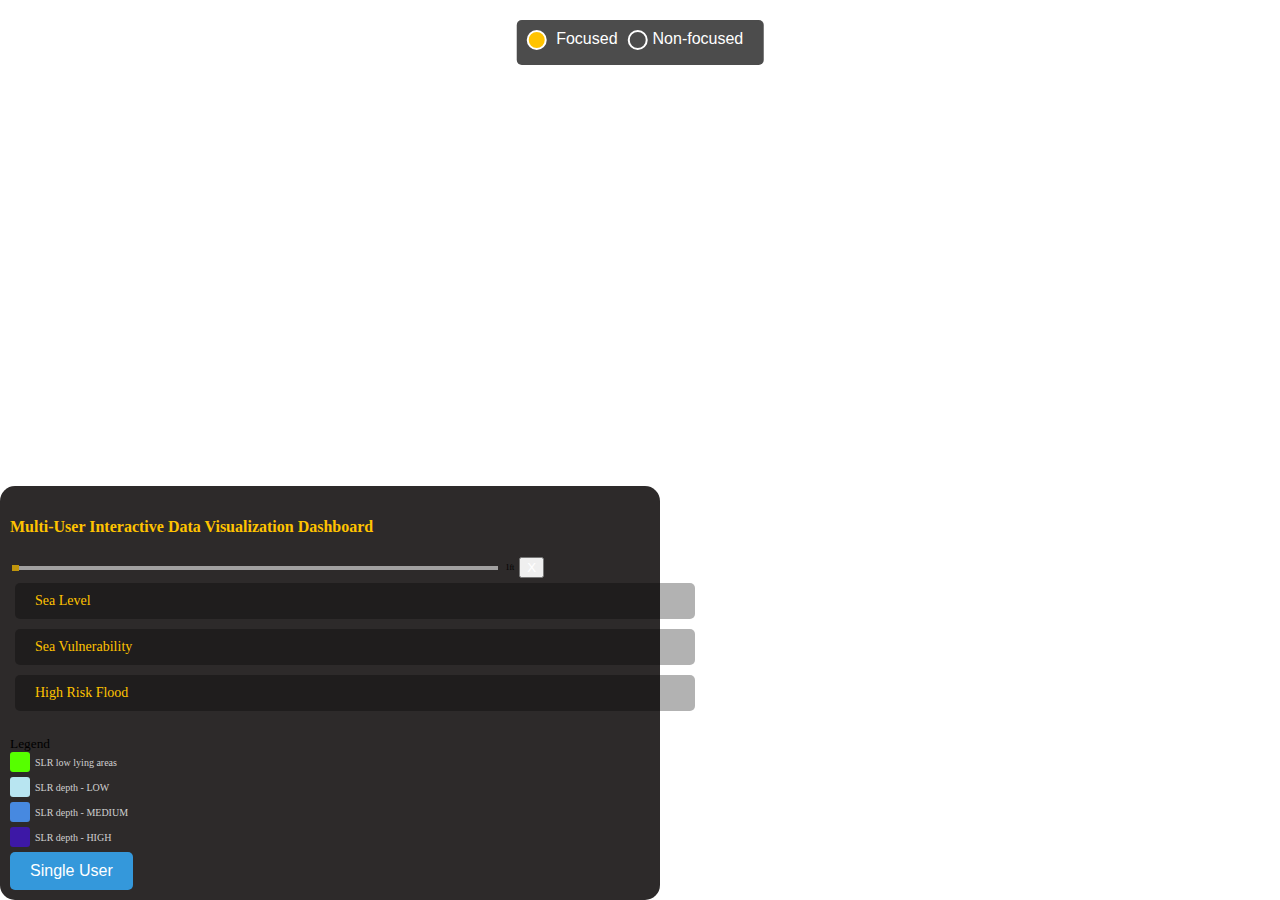
<file: index.html>
<!DOCTYPE html>
<html>
<head>
  <title>Multi-User Visualization</title>
  <link rel="stylesheet" href="style.css">
</head>
<body>
  <div id="map-container"></div>
  


  <div id="menu">
    <input id="mapbox://styles/paridhi12/clkvrhtwx00a101p72ddj8r6v" type="radio" name="rtoggle" value="focused" checked="checked">
    <label for="mapbox://styles/paridhi12/clkvrhtwx00a101p72ddj8r6v">  Focused </label>
  
    <input id="mapbox://styles/paridhi12/cljj53fma008r01pag74jczge" type="radio" name="rtoggle" value="nfocused">
    <label for="mapbox://styles/paridhi12/cljj53fma008r01pag74jczge">Non-focused  </label>

  </div>
  <div id='sidebar' class='w240-mm w-full prose h-full-mm color-white border-r border--black absolute top-mm bottom left p12 p24-mm opacity100-mm z4'>
    <div id='title' class='py12'>
      <h4 class='custom-Zilla custom-ffc300' style = "color:#ffc300;"> Multi-User Interactive Data Visualization Dashboard </h4>
    </div>
    <div id='intro' class='py12 none block-mm'>
      <p></p>
    </div>
    <div style="display: flex; align-items: center;">
      <input name="slider-sea" type="range" min="1" max="10" value="0" class="slider" id="height-sea">
      <span id="selected-height" style="font-size: 8px; margin-left: 5px;">1ft</span>
      <button id="clear" class="clear-button" style="margin-left: 5px; color:white;">X</button>
    </div>

<div class="btn-container">
  <label>
    <input type="checkbox" class="btn-radio" name="radio-btn" value="Sea Level" id="sl" >
    <span class="radio-label">Sea Level</span>
  </label>
  <label>
    <input type="checkbox" class="btn-radio" name="radio-btn" value="Sea Vulnerability" id="sv">
    <span class="radio-label">Sea Vulnerability</span>
  </label>
  <label>
    <input type="checkbox" class="btn-radio" name="radio-btn" value="High Risk Flood" id="fl">
    <span class="radio-label">High Risk Flood</span>
  </label>
  
</div>

<div id="legend" class="style pt12 py18 border-t border--black">
  <small class="align-center txt-s txt-uppercase color-gray-light">
    <br> Legend  <br>
      
</div>


    <div id="legend" class="style pt12 py18 border-t border--black">
      <small class="align-center txt-s txt-uppercase color-gray-light">
   
          <div class="legend-item">
            <div class="legend-color" style="background-color: #56ff00;"></div>
            <div class="legend-label"> SLR low lying areas</div>
          </div>
          <div class="legend-item">
            <div class="legend-color" style="background-color:#b8e5f1;"></div>
            <div class="legend-label">SLR depth - LOW</div>
          </div>
          <div class="legend-item">
            <div class="legend-color" style="background-color:#4789e0;"></div>
            <div class="legend-label">SLR depth - MEDIUM</div>
          </div>
          <div class="legend-item">
            <div class="legend-color" style="background-color: #3d18a6;"></div>
            <div class="legend-label">SLR depth - HIGH</div>
            
          </div>
          
    </div>
    <a href="singleUser/singleUser.html" target="_blank">
      <button style="background-color: #3498db; color: #fff; border: none; border-radius: 5px; padding: 10px 20px; font-size: 16px; cursor: pointer;">Single User</button>
    </a>

    </div>
  </div>
  </div>
  <script src="https://api.mapbox.com/mapbox-gl-js/v2.14.1/mapbox-gl.js"></script>
  <link href="https://api.mapbox.com/mapbox-gl-js/v2.14.1/mapbox-gl.css" rel="stylesheet">
  <script src="js/main.js" type="module"></script>
  <script src="js/seaLevel.js" type="module"></script>
  <script src="js/theme.js" type="module"></script>
  <script src="js/map.js" type="module"></script>
 


  <link href="https://fonts.googleapis.com/css?family=Zilla+Slab" rel="stylesheet">
  <link href="https://api.mapbox.com/mapbox-assembly/v0.13.0/assembly.min.css" rel="stylesheet">
</body>
</html>
</file>
<file: style.css>
#map-container {
    position: absolute;
    top: 0;
    left: 0;
    width: 100vw;
    height: 100vh;
  }

  #menu {
    position: absolute;
    top: 20px;
    left: 50%;
    transform: translateX(-50%);
    background-color: rgba(0, 0, 0, 0.7);
    padding: 10px;
    font-family: 'Open Sans', sans-serif;
    color: #ffffff;
    border-radius: 5px;
    z-index: 9999;
    display: flex;
    justify-content: center;
  }
  #single-user {
    background-color: #ffc300;
    color: white;
    padding: 10px 20px;
    border: none;
    border-radius: 5px;
    cursor: pointer;
    padding-top:5px;
    text-decoration: none;
}

  #menu label {
    display: block;
    margin-bottom: 5px;
    margin-right: 10px;
  }

  #menu input[type="radio"] {
    display: none;
  }

  #menu input[type="radio"] + label {
    cursor: pointer;
  }

  #menu input[type="radio"] + label::before {
    content: "";
    display: inline-block;
    vertical-align: middle;
    width: 16px;
    height: 16px;
    margin-right: 5px;
    border: 2px solid #ffffff;
    border-radius: 50%;
  }

  #menu input[type="radio"]:checked + label::before {
    background-color: #ffc300;
  }

  #menu .separator {
    height: 0px;
    background-color: #ffffff;
    margin: 1px 0;
    flex-basis: 100%;
  }

  #sidebar {
    position: absolute;
    bottom: 0;
    left: 0;
    width: 50%;
    background-color: rgb(45, 42, 42);
    padding: 10px;
    border-radius: 15px;

  }

  .slider {
    -webkit-appearance: none;
    width: 76%;
    height: 4px;
    background: #d3d3d3;
    outline: none;
    opacity: 0.7;
    -webkit-transition: .2s;
    transition: opacity .2s;
  }
  
  .slider:hover {
    opacity: 1;
  }
  
  .slider::-webkit-slider-thumb {
    -webkit-appearance: none;
    appearance: none;
    width: 7px;
    height: 6px;
    background:#ffc300 ;
    cursor: pointer;
  }
  
  .legend-item {
    display: flex;
    align-items: center;
    margin-bottom: 5px;
  }

  .legend-color {
    width: 20px;
    height: 20px;
    border-radius: 15%;
    margin-right: 5px;
  }

  .legend-label {
    font-size: 10px;
    color: rgba(250,250,250,0.8);
  }



  .btn-container {
    display: flex;
    flex-direction: column;
    align-items: stretch;
  }
  
  .radio-label {
    display: block;
    width: 100%;
    margin: 5px;
    padding: 10px 20px;
    border-radius: 5px;
    background-color: rgba(0, 0, 0, 0.3); /* Adjust the opacity as needed */
    color: #ffc300;
    font-size: 14px;
    cursor: pointer;
  }
  
  .btn-radio {
    display: none; /* Hide the actual radio buttons */
  }
  
  .btn-radio:checked + .radio-label {
    border: 1px solid #ffc300; /* Highlight selected button with a red border */
    background-color: rgba(0, 0, 0, 0.6);
  }
</file>
